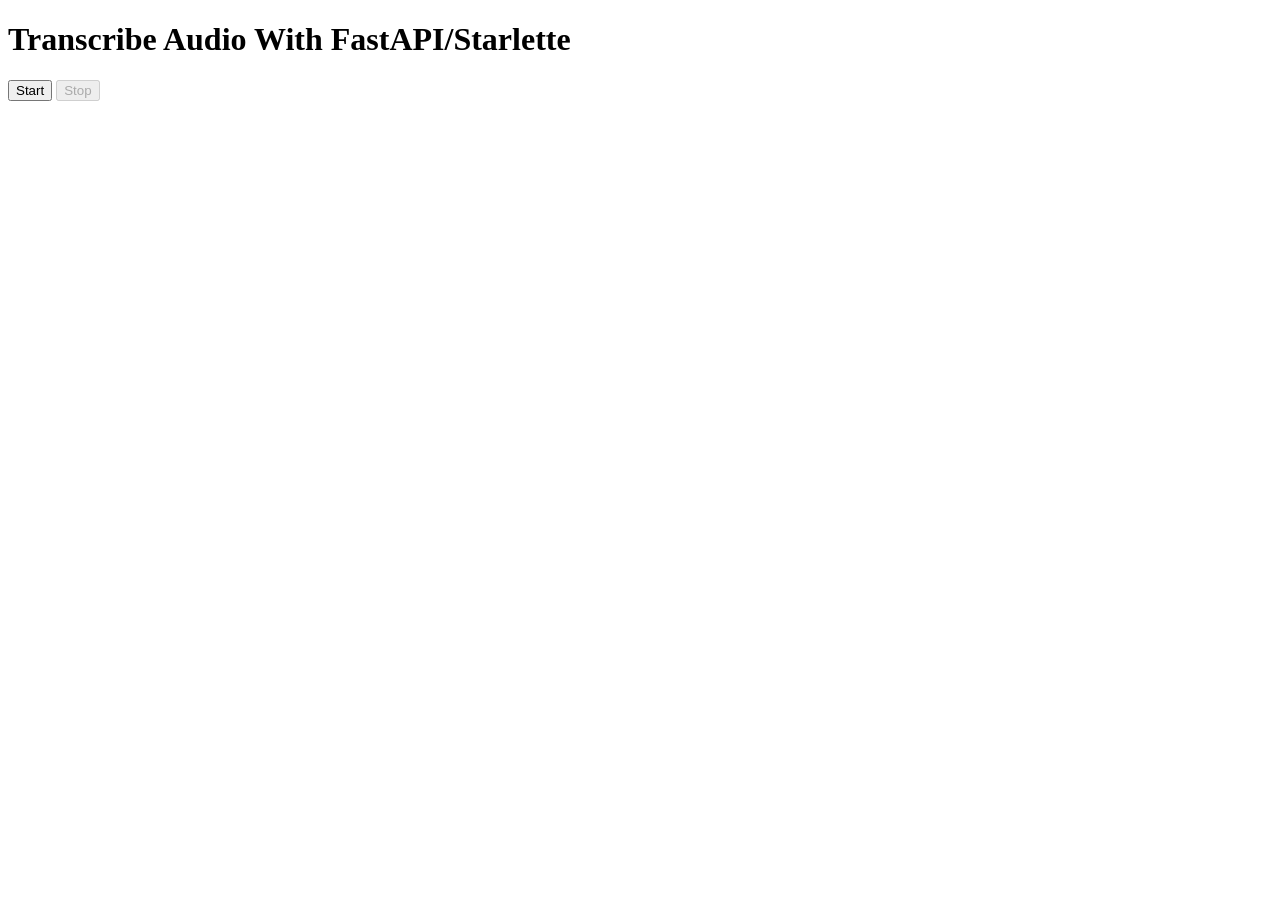
<file: examples/transcribe/templates/index.html>
<!DOCTYPE html>
<html>
  <head>
    <title>Live Transcription</title>
    <link rel="icon" type="image/x-icon" href="/static/favicon.ico">
  </head>
  <body>
    <h1>Transcribe Audio With FastAPI/Starlette</h1>
    <button id="startButton">Start</button>
    <button id="stopButton" disabled>Stop</button>
    <div id="transcription"></div>

    <script>
        const startButton = document.getElementById('startButton');
        const stopButton = document.getElementById('stopButton');
        const transcriptionDiv = document.getElementById('transcription');

        let socket;
        let mediaRecorder;

        startButton.addEventListener('click', startRecording);
        stopButton.addEventListener('click', stopRecording);

        function startRecording() {
            startButton.disabled = true;
            stopButton.disabled = false;

            navigator.mediaDevices.getUserMedia({ audio: true })
                .then(stream => {

                    mediaRecorder = new MediaRecorder(stream);
                    mediaRecorder.addEventListener('dataavailable', handleDataAvailable);
                    mediaRecorder.start(500);

                    console.log('MediaRecorder instance created');
                    socket = new WebSocket('ws://localhost:8000/transcribe');
                    socket.addEventListener('open', () => { console.log('WebSocket established') });
                    socket.addEventListener('error', (error) => { console.error(`WebSocket error ${error}`) });
                    socket.addEventListener('message', handleSocketMessage);




                })
                .catch(error => {
                    console.error("Error accessing microphone:", error);
                });
        }

        function stopRecording() {
            startButton.disabled = false;
            stopButton.disabled = true;

            mediaRecorder.stop();
            mediaRecorder.removeEventListener('dataavailable', handleDataAvailable);

            const closeEventString = JSON.stringify({ 'event': 'close' });
            socket.send(closeEventString);
            socket.close();
        }

        function handleDataAvailable(event) {
            console.log('handleDataAvailable called');
            console.log("AUDIO: ", event.data);
            chunkSize=1024 * 2
            if (event.data && socket.readyState === WebSocket.OPEN) {
                const reader = new FileReader();
                reader.onload = () => {
                    const arrayBuffer = reader.result;
                    const chunks = splitArrayBuffer(arrayBuffer, chunkSize);
                    for (const chunk of chunks) {
                        socket.send(chunk);
                    }
                };
                reader.readAsArrayBuffer(event.data);
            }
        }

        function splitArrayBuffer(arrayBuffer, chunkSize) {
            const chunks = [];
            const view = new Uint8Array(arrayBuffer);
            for (let i = 0; i < view.byteLength; i += chunkSize) {
                const chunk = view.subarray(i, i + chunkSize);
                chunks.push(chunk);
            }
            return chunks;
        }

        function handleSocketMessage(event) {
            console.log("In handle socket message")
            const data = JSON.parse(event.data);
            transcriptionDiv.innerText = data.transcript;
        }
    </script>
  </body>
</html>
</file>
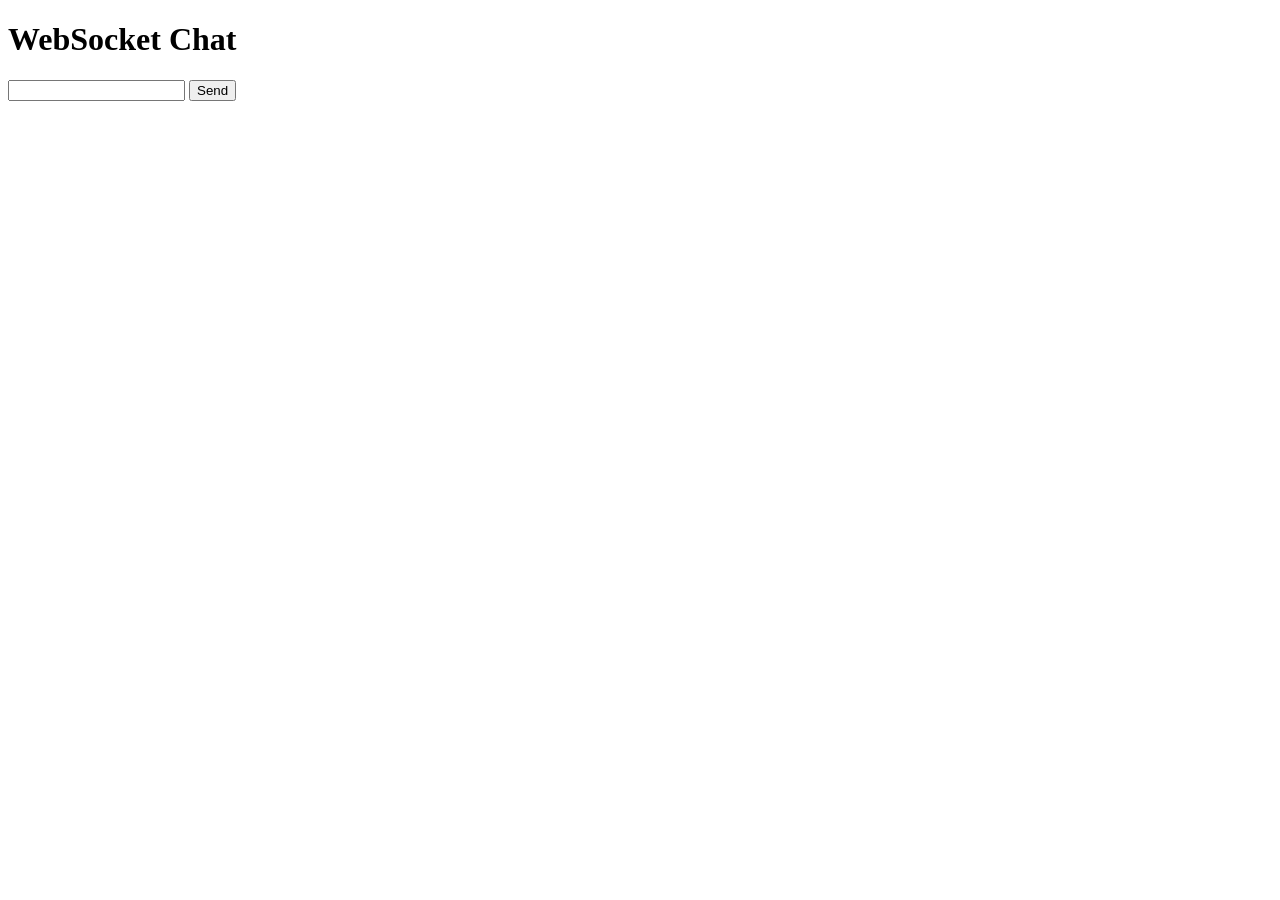
<file: examples/transcribe/templates/websocket_test.html>
<!DOCTYPE html>
<html>
    <head>
        <title>Chat</title>
    </head>
    <body>
        <h1>WebSocket Chat</h1>
        <form action="" onsubmit="sendMessage(event)">
            <input type="text" id="messageText" autocomplete="off"/>
            <button>Send</button>
        </form>
        <ul id='messages'>
        </ul>
        <script>
            var ws = new WebSocket("ws://localhost:8000/ws");
            ws.onmessage = function(event) {
                var messages = document.getElementById('messages')
                var message = document.createElement('li')
                var content = document.createTextNode(event.data)
                message.appendChild(content)
                messages.appendChild(message)
            };
            function sendMessage(event) {
                var input = document.getElementById("messageText")
                ws.send(input.value)
                input.value = ''
                event.preventDefault()
            }
        </script>
    </body>
</html>
</file>
